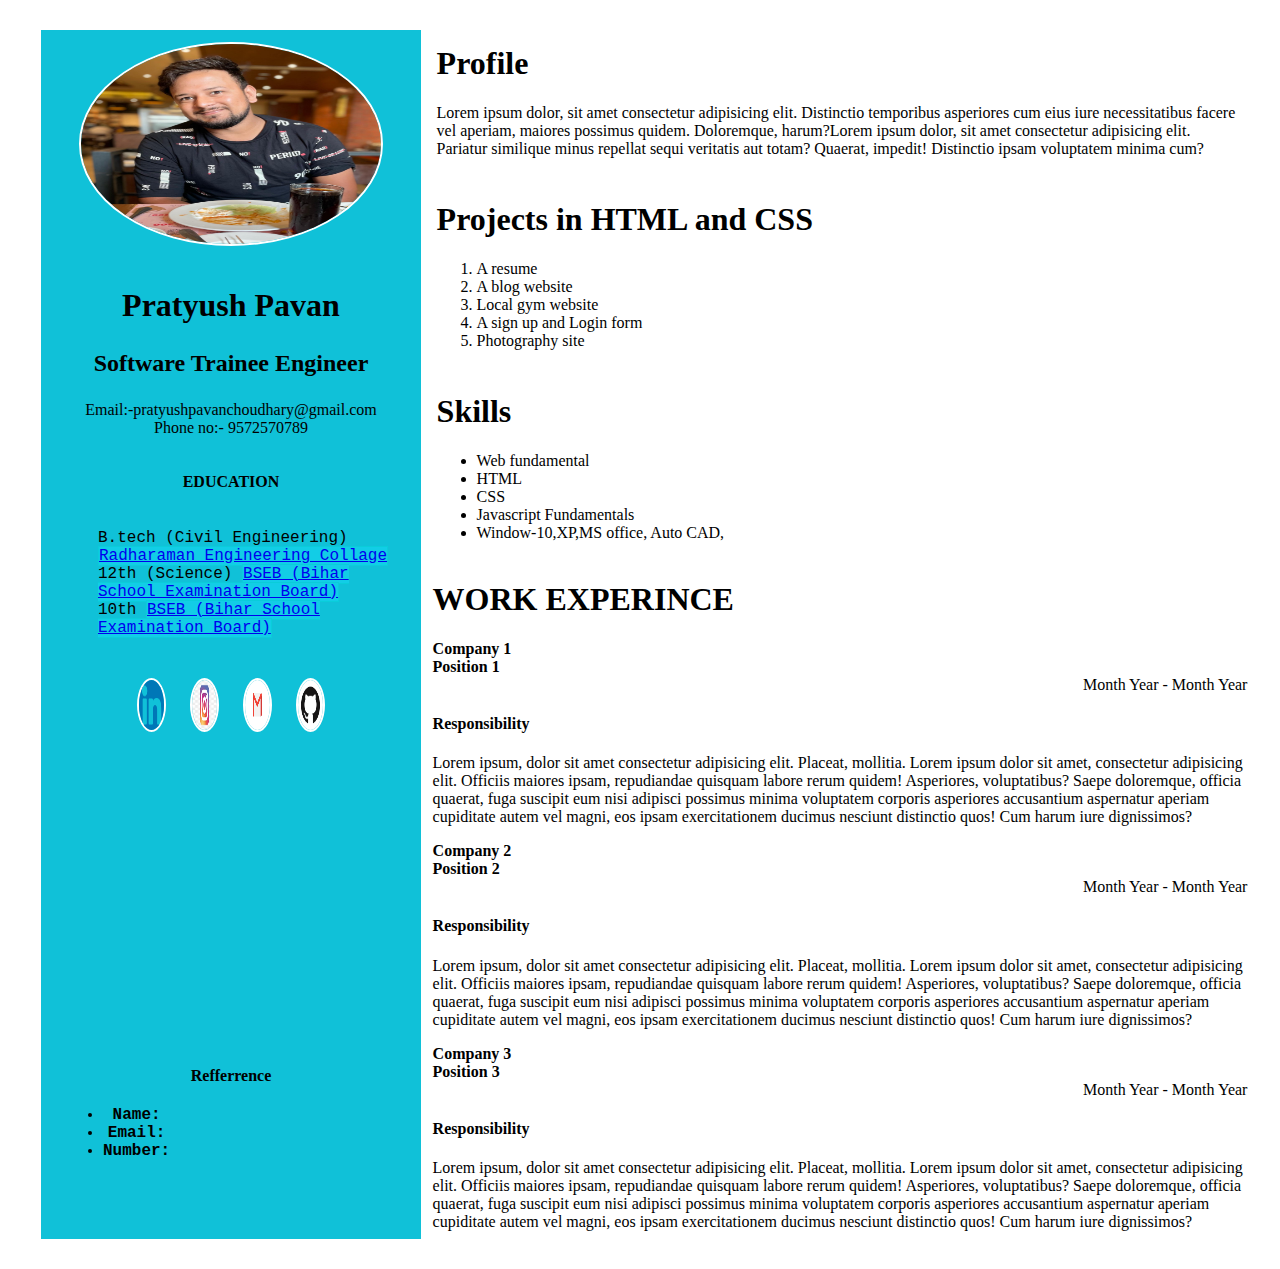
<file: index.html>
<!DOCTYPE html>
<html lang="en">

<head>
  <meta charset="UTF-8">
  <meta http-equiv="X-UA-Compatible" content="IE=edge">
  <meta name="viewport" content="width=device-width, initial-scale=1.0">
  <title>Responsive Resume</title>
  <link rel="stylesheet" href="./css/style.css">
</head>

<body>
  <div class="container">
    <div id="navbar" class="item">
      <img src="./image/profile.jpg" alt="Pratyush">
      <h2>Pratyush Pavan</h2>
      <h3>Software Trainee Engineer</h3>
      <div id="Email">Email:-pratyushpavanchoudhary@gmail.com</div>
      <div id="Phone">Phone no:- 9572570789</div>
      <div class="education">
        <h4>EDUCATION</h4>
        <ul class="edu">
          <li>B.tech (Civil Engineering) <a href="https://www.rgibhopal.com/" target="-blank">Radharaman Engineering Collage</a></li>
          <li>12th (Science) <a href="http://biharboardonline.bihar.gov.in/" target="-blank">BSEB (Bihar School Examination Board)</a>
          </li>
          <li>10th <a href="http://biharboardonline.bihar.gov.in/" target="-blank">BSEB (Bihar School Examination Board)</a></li>
        </ul>
      </div>
      <div id="communication">
        <a href="https://www.linkedin.com/in/pratyush-pavan-742b2313a/" target="-blank"><img src="./image/linkdin.png" alt="link"></a>
        <a href="#" target="-blank"><img src="./image/insta.png" alt="insta"></a>
        <a href="#" target="-blank"><img src="./image/gmail.png" alt="gmail"></a>
        <a href="https://github.com/PR110895" target="-blank"><img src="./image/GitHub-Mark.png" alt="github"></a>
      </div>
      <div id="reference">
        <h4>Refferrence</h4>
        <ul class="re">
          <li>Name:</li>
          <li>Email:</li>
          <li>Number:</li>
        </ul>
      </div>

    </div>
    <div id="Section1">
      <div id="section" class="item1">
        <h1>Profile</h1>
        <div class="Profile">
          <p>
            Lorem ipsum dolor, sit amet consectetur adipisicing elit. Distinctio temporibus asperiores cum eius iure
            necessitatibus facere vel aperiam, maiores possimus quidem. Doloremque, harum?Lorem ipsum dolor, sit amet
            consectetur adipisicing elit. Pariatur similique minus repellat sequi veritatis aut totam? Quaerat, impedit!
            Distinctio ipsam voluptatem minima cum?
          </p>
        </div>
      </div>
      <div id="section" class="item2">
        <h1>Projects in HTML and CSS</h1>
        <ol>
          <li>A resume</li>
          <li>A blog website</li>
          <li>Local gym website</li>
          <li>A sign up and Login form</li>
          <li>Photography site</li>
        </ol>

        </p>
      </div>
      <div id="section" class="item3">
        <h1>Skills</h1>
        <ul>
          <li>Web fundamental</li>
          <li>HTML</li>
          <li>CSS</li>
          <li>Javascript Fundamentals</li>
          <li>Window-10,XP,MS office, Auto CAD,</li>
        </ul>
      </div>
      <div id="section" class="item4">
        <h1>WORK EXPERINCE</h1>
        <div class="COMPANY1">Company 1</div>
        <div class="position1">Position 1</div>
        <div class="duration">Month Year - Month Year</div>
        <div class="responsibility">
          <h4>Responsibility</h4>
          <p>Lorem ipsum, dolor sit amet consectetur adipisicing elit. Placeat, mollitia. Lorem ipsum dolor sit amet,
            consectetur adipisicing elit. Officiis maiores ipsam, repudiandae quisquam labore rerum quidem! Asperiores,
            voluptatibus? Saepe doloremque, officia quaerat, fuga suscipit eum nisi adipisci possimus minima voluptatem
            corporis asperiores accusantium aspernatur aperiam cupiditate autem vel magni, eos ipsam exercitationem
            ducimus nesciunt distinctio quos! Cum harum iure dignissimos? </p>
        </div>
      
      
        <div class="COMPANY1">Company 2</div>
        <div class="position1">Position 2</div>
        <div class="duration">Month Year - Month Year</div>
        <div class="responsibility">
          <h4>Responsibility</h4>
          <p>Lorem ipsum, dolor sit amet consectetur adipisicing elit. Placeat, mollitia. Lorem ipsum dolor sit amet,
            consectetur adipisicing elit. Officiis maiores ipsam, repudiandae quisquam labore rerum quidem! Asperiores,
            voluptatibus? Saepe doloremque, officia quaerat, fuga suscipit eum nisi adipisci possimus minima voluptatem
            corporis asperiores accusantium aspernatur aperiam cupiditate autem vel magni, eos ipsam exercitationem
            ducimus nesciunt distinctio quos! Cum harum iure dignissimos? </p>
        </div>
      
      
        <div class="COMPANY1">Company 3</div>
        <div class="position1">Position 3</div>
        <div class="duration">Month Year - Month Year</div>
        <div class="responsibility">
          <h4>Responsibility</h4>
          <p>Lorem ipsum, dolor sit amet consectetur adipisicing elit. Placeat, mollitia. Lorem ipsum dolor sit amet,
            consectetur adipisicing elit. Officiis maiores ipsam, repudiandae quisquam labore rerum quidem! Asperiores,
            voluptatibus? Saepe doloremque, officia quaerat, fuga suscipit eum nisi adipisci possimus minima voluptatem
            corporis asperiores accusantium aspernatur aperiam cupiditate autem vel magni, eos ipsam exercitationem
            ducimus nesciunt distinctio quos! Cum harum iure dignissimos? </p>
        </div>
      </div>
    </div>
  </div>

</body>

</html>
</file>
<file: css/style.css>
/* body{
    background-color: aquamarine;
    color: black;
} */
.container{
    display: grid;
    padding: 0px;
    margin: 0px;
    display: grid;
    grid-gap: 0.1rem;
    grid-template-columns: 400px auto;
    grid-template-areas:
     'navbar section section'
     'navbar section section';
     padding: 12px 23px;
}
#navbar{
    grid-area: navbar;
    background-color: rgb(16, 193, 216);
    color: black;
    text-align: center;
    justify-content: center;
    margin: 10px;
    padding: 2px;
}
#navbar img{
    height: 200px;
    width: 300px;
    margin: 10px;
    border: 2px solid white;
    border-radius: 50%;
}
#navbar h2{
    font-weight: bold;
    font-size: 2rem;
}
#navbar h3{
    font-weight: bold;
    font-size: 1.5rem;
}
#Email{
    text-align: center;

}
#Phone{

    text-align: center;
}
.education{
    display: grid;
    margin: 10px;
    padding: 5px;
    grid-area: navbar;
    
}
.education ul {
    list-style: none;
    text-align: left;
    text-decoration: none;
    font-family: 'Courier New', Courier, monospace;
    justify-content: left;
}
.education ul li a {
    list-style: none;
    background-color: rgb(18, 205, 230);
    border: 1px solid rgb(10, 204, 218);

}
    
#communication a img{
    height: 50px;
    width: 25px;
}
#reference{
    margin-top: 300px;
    display: grid;

}
#reference ul {
    margin: 0 20px;
    font-size: 16px;
    font-weight: bold;
    display: grid;
    text-decoration: none;
    font-family: 'Courier New', Courier, monospace;
    justify-content: left;

}
.education ul li a:hover{
    background-color: white;
}
#section1{
    display: grid;
   
    
}
.item1{
    align-items: center;
    /* border: 2px solid red; */
    margin: 2px;
    padding: 2px;
    
    
}
.item2{
    align-items: center;
    /* border: 2px solid red; */
    margin: 2px;
    padding: 2px;

}
.item3{
    align-items: center;
    /* border: 2px solid red; */
    margin: 2px;
    padding: 2px;

}
.iten4{
    align-items: center;
    border: 2px solid red;
    margin: 2px;
    padding: 2px;
}
h1{
    font-weight: bolder;
}
h4{
    font-weight: bolder;
}
.COMPANY1{
    font-weight: bold;

}
.position1{
    font-weight: bold;

}
.duration{
text-align: end;
}
</file>
